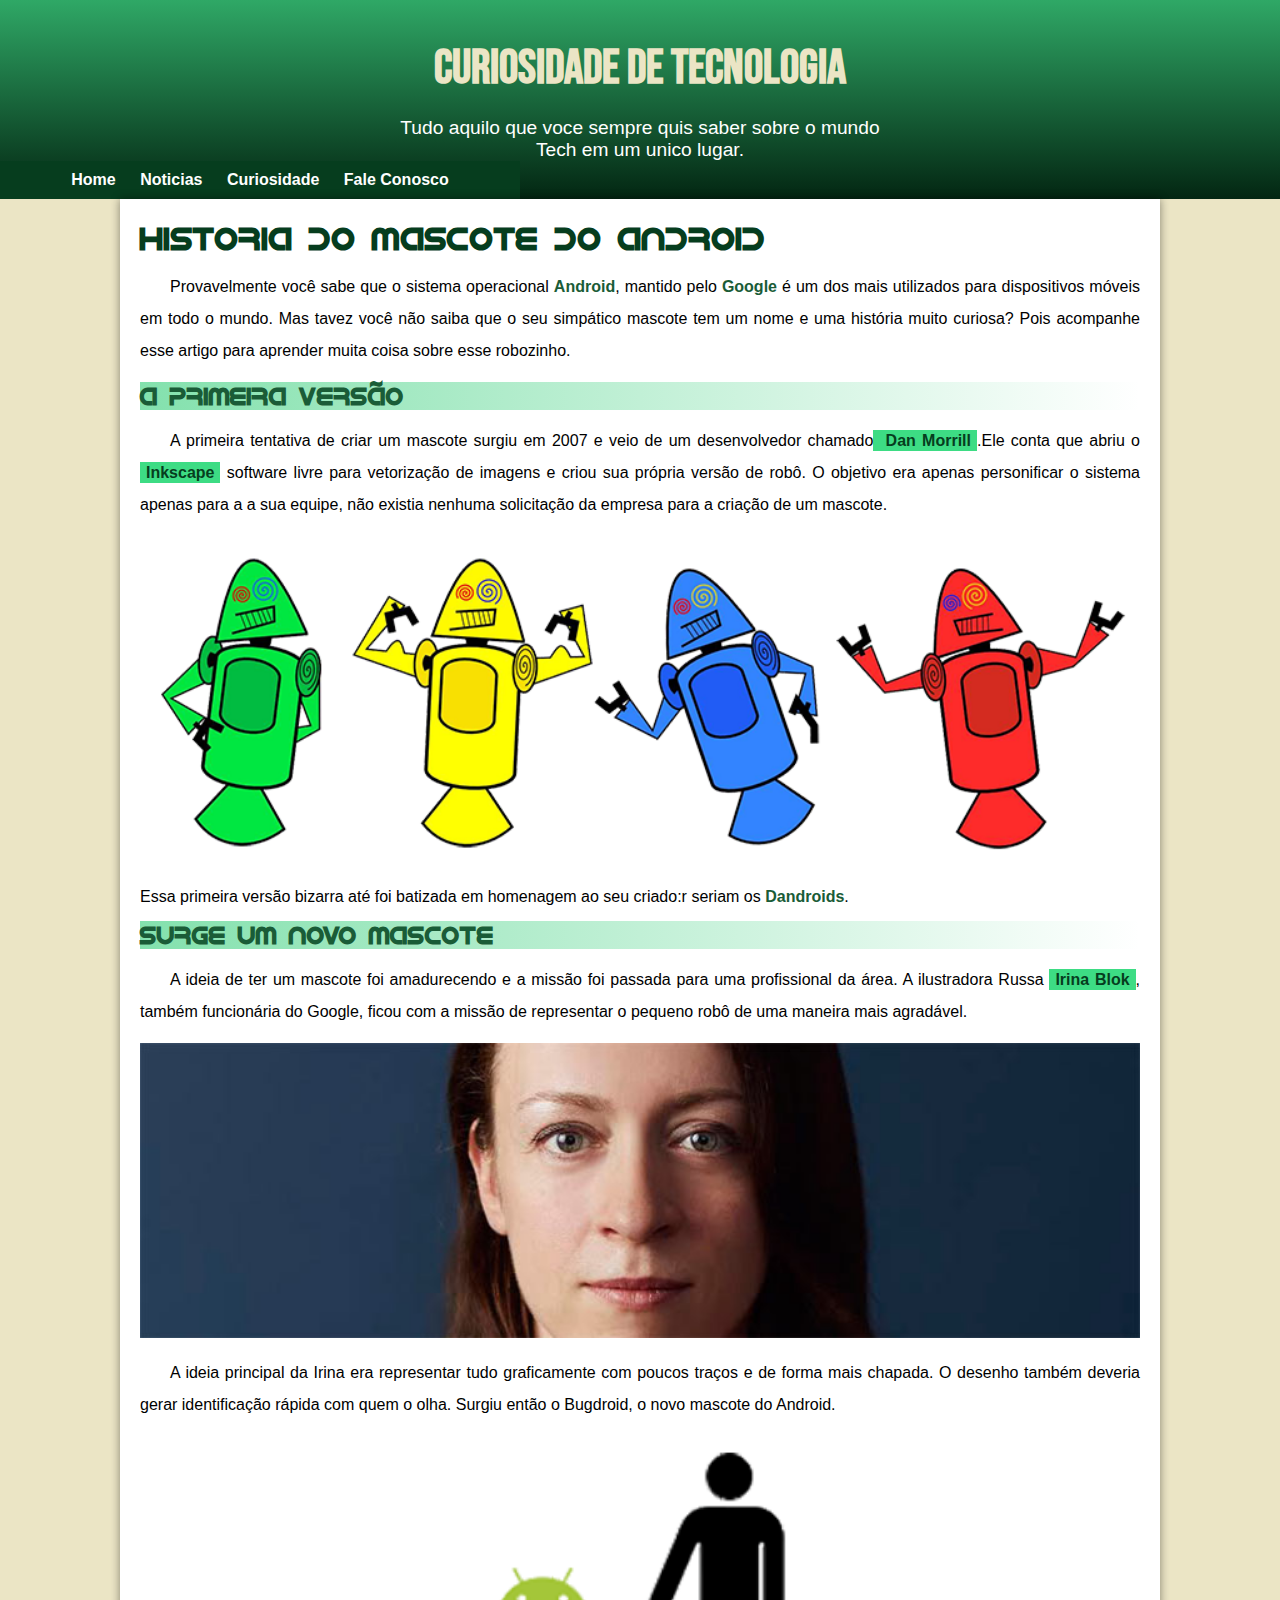
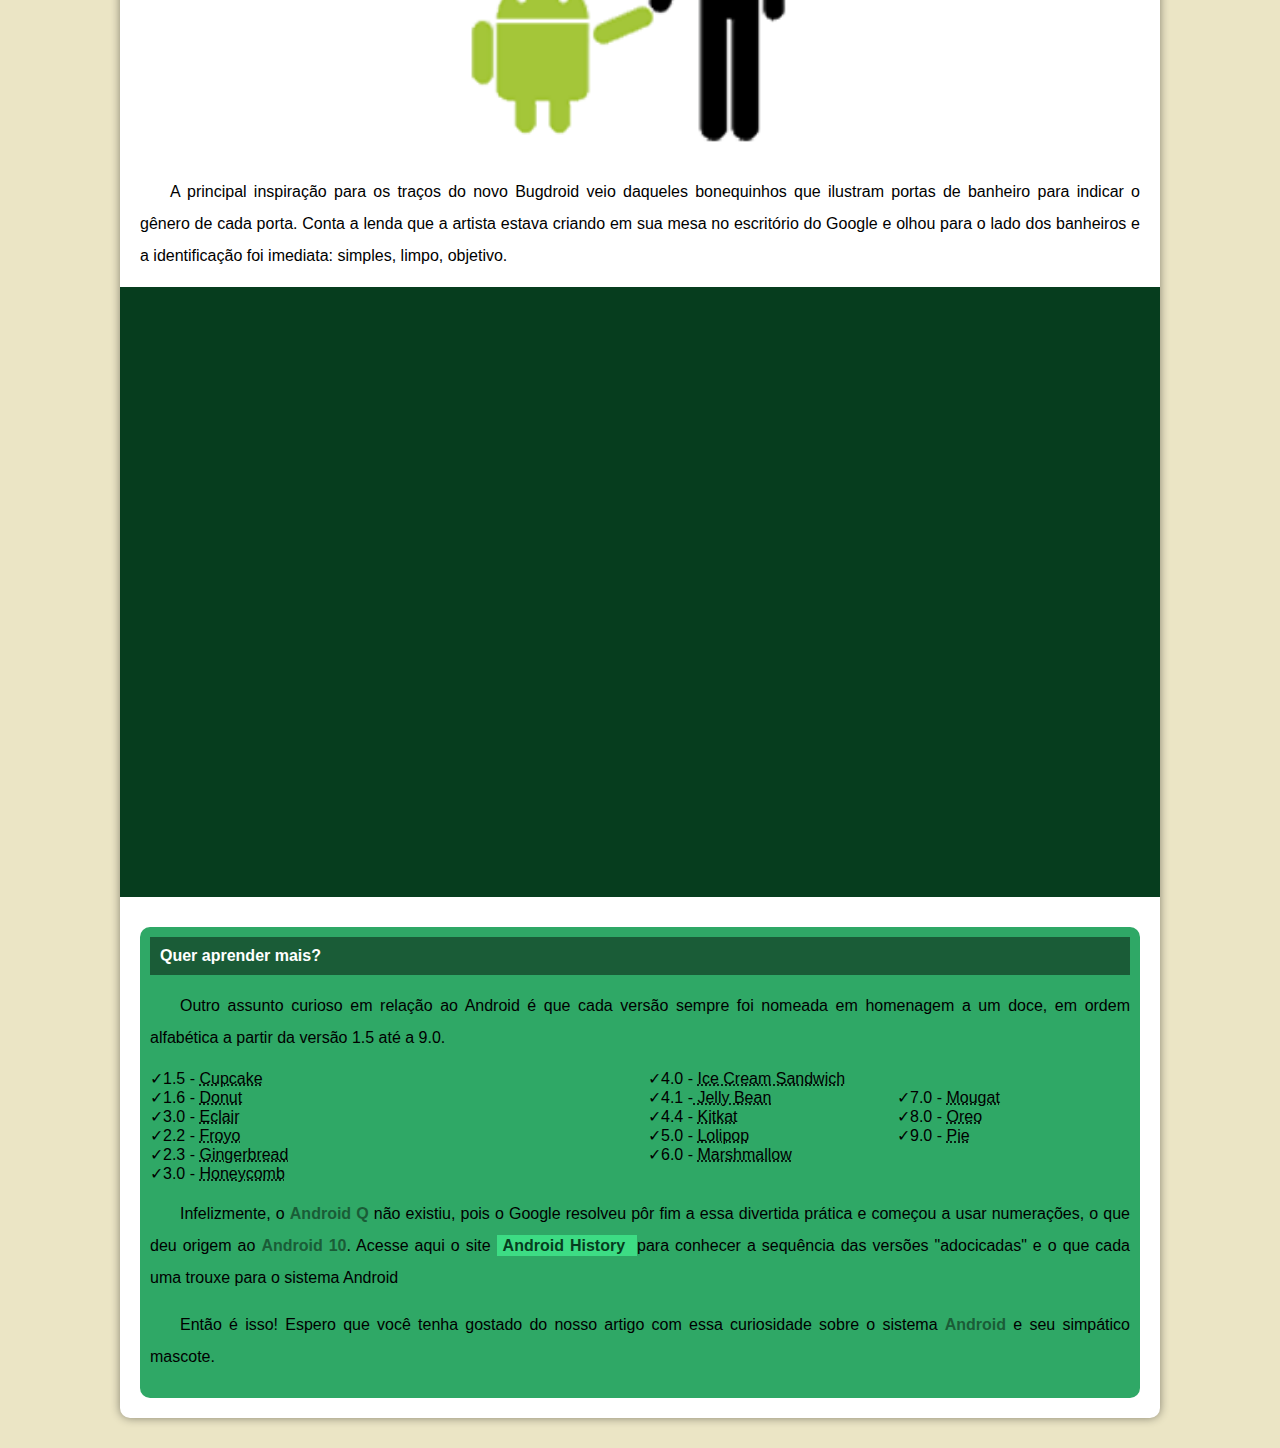
<file: index.html>
<!DOCTYPE html>
<html lang="pt-br">
<head>
    <meta charset="UTF-8">
    <meta name="viewport" content="width=device-width, initial-scale=1.0">
    <title>Curiosidade Android</title>
    <link rel="shortcut icon" href="imagensdroid/favicon.ico" type="image/x-icon">
    <link rel="stylesheet" href="styledroid.css">
              
<body>
    <header>
        <h1>CURIOSIDADE DE TECNOLOGIA</h1>
        <p>Tudo aquilo que voce sempre quis saber sobre o mundo Tech em um unico lugar.</p>
        <nav>
            <a href="#">Home</a>
            <a href="#">Noticias</a>
            <a href="#">Curiosidade</a>
            <a href="#">Fale Conosco</a>
        </nav>
    </header>
    <main>
        <article>
        <h1>Historia do mascote do android</h1>
        <p>Provavelmente você sabe que o sistema operacional <strong>Android</strong>, mantido pelo <strong>Google </strong>é um dos mais utilizados para dispositivos móveis em todo o mundo. Mas tavez você não saiba que o seu simpático mascote tem um nome e uma história muito curiosa? Pois acompanhe esse artigo para aprender muita coisa sobre esse robozinho.
        </p>
        <h2>A primeira versão</h2>
        <p>A primeira tentativa de criar um mascote surgiu em 2007 e veio de um desenvolvedor chamado<a href="https://androidcommunity.com/dan-morrill-shows-us-the-android-mascot-that-almost-was-20130103/"> Dan Morrill</a>.Ele conta que abriu o <a href="https://inkscape.org/pt-br/" target="_blank">Inkscape</a> software livre para vetorização de imagens e criou sua própria versão de robô. O objetivo era apenas personificar o sistema apenas para a a sua equipe, não existia nenhuma solicitação da empresa para a criação de um mascote.</p>
            <picture>
                <source media="(max-width:600px )" srcset="imagensdroid/dan-droids-pq.png">
                <img src="imagensdroid/dan-droids.png" alt="">
            </picture>
        </p>Essa primeira versão bizarra até foi batizada em homenagem ao seu criado:r seriam os <strong>Dandroids</strong>.</p>
        <h2>Surge um novo mascote</h2>
        <p>A ideia de ter um mascote foi amadurecendo e a missão foi passada para uma profissional da área. A ilustradora Russa <a href="https://www.irinablok.com/android" target="_blank">Irina Blok</a>, também funcionária do Google, ficou com a missão de representar o pequeno robô de uma maneira mais agradável.</p>
        <picture>
            <source media="(max-width:600px )" srcset="imagensdroid/irina-blok-pq.jpg">
            <img src="imagensdroid/irina-blok.jpg" alt="">
        </picture>
        <p>A ideia principal da Irina era representar tudo graficamente com poucos traços e de forma mais chapada. O desenho também deveria gerar identificação rápida com quem o olha. Surgiu então o Bugdroid, o novo mascote do Android.</p>
        <img src="imagensdroid/bugdroid.png" class="pequena"alt="">
        <p>A principal inspiração para os traços do novo Bugdroid veio daqueles bonequinhos que ilustram portas de banheiro para indicar o gênero de cada porta. Conta a lenda que a artista estava criando em sua mesa no escritório do Google e olhou para o lado dos banheiros e a identificação foi imediata: simples, limpo, objetivo.</p>
        <div class="video">
            <iframe width="560" height="315" src="https://www.youtube.com/embed/l2UDgpLz20M?si=65YfbU3pcd7Ewat2" title="YouTube video player" frameborder="0" allow="accelerometer; autoplay; clipboard-write; encrypted-media; gyroscope; picture-in-picture; web-share" referrerpolicy="strict-origin-when-cross-origin" allowfullscreen></iframe>
        </div>
                <aside>
                    <h4>Quer aprender mais?</h4>
                      
                        <p>Outro assunto curioso em relação ao Android é que cada versão sempre foi nomeada em homenagem a um doce, em ordem alfabética a partir da versão 1.5 até a 9.0.</p>
                        <ul type="none">
                            <li>✓1.5 - <abbr title="">Cupcake</abbr> <li>
                            <li>✓1.6 - <abbr title="">Donut</abbr><li>
                            <li>✓3.0 - <abbr title="">Eclair</abbr></li>
                            <li>✓2.2 - <abbr title="">Froyo</abbr></li>
                            <li>✓2.3 - <abbr title="">Gingerbread</abbr></li>
                            <li>✓3.0 - <abbr title="">Honeycomb</abbr></li>
                            <li>✓4.0 - <abbr title="">Ice Cream Sandwich</abbr> </li>
                        <ul type="none">
                            <li>✓4.1 -<abbr title=""> Jelly Bean</abbr></li>
                            <li>✓4.4 - <abbr title="">Kitkat</abbr></li>
                            <li>✓5.0 - <abbr title="">Lolipop</abbr></li>
                            <li>✓6.0 - <abbr title="">Marshmallow</abbr></li>
                            <li>✓7.0 - <abbr title="">Mougat</abbr></li>
                            <li>✓8.0 - <abbr title="">Oreo</abbr></li>
                            <li>✓9.0 - <abbr title="">Pie</abbr></li>
                          </ul>
                        </ul>
                    <p>Infelizmente, o <strong>Android Q</strong> não existiu, pois o Google resolveu pôr fim a essa divertida prática e começou a usar numerações, o que deu origem ao <strong>Android 10</strong>. Acesse aqui o site <a href="https://www.android.com/intl/en_uk/history//donut target="_blank" >Android History </a>para conhecer a sequência das versões "adocicadas" e o que cada uma trouxe para o sistema Android</p>
                    <p>Então é isso! Espero que você tenha gostado do nosso artigo com essa curiosidade sobre o sistema <strong>Android</strong> e seu simpático mascote.</p>
                </aside>

            </article>
            

    </main>
    
</body>
</html>
</file>
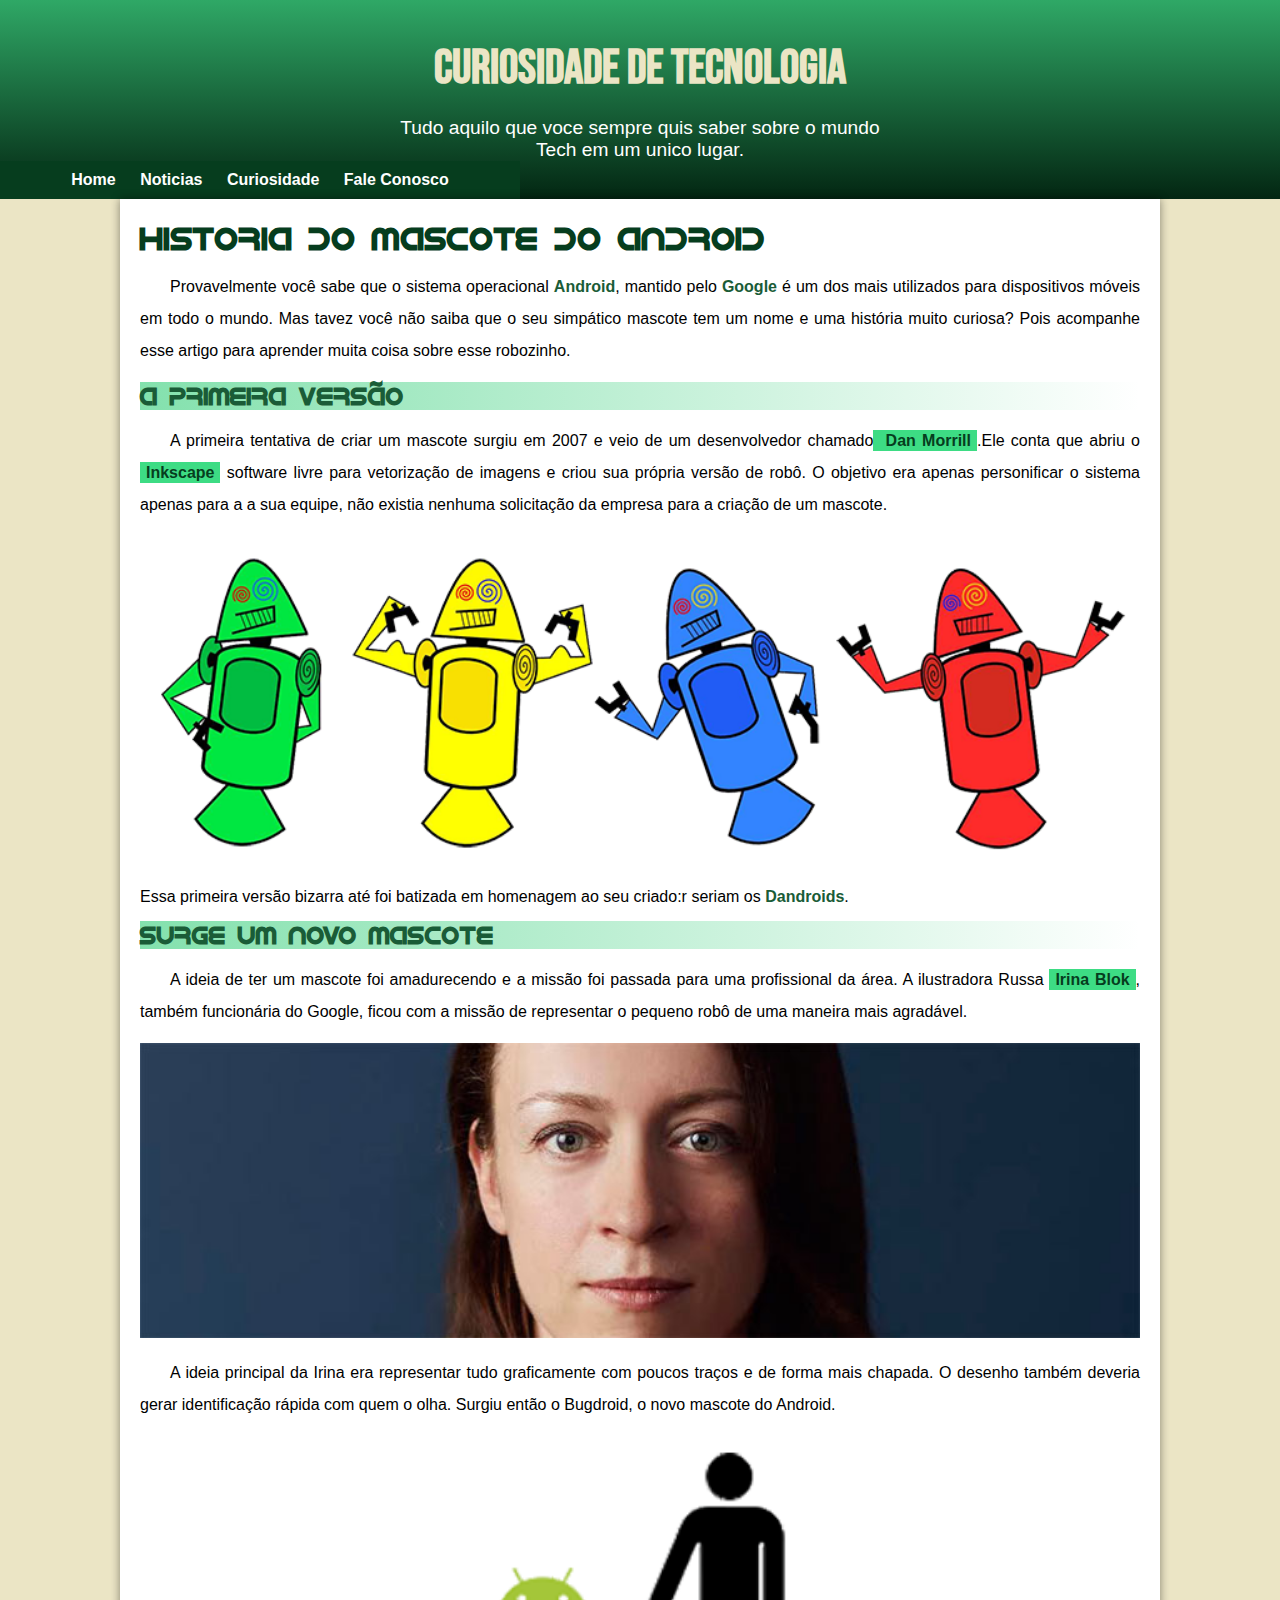
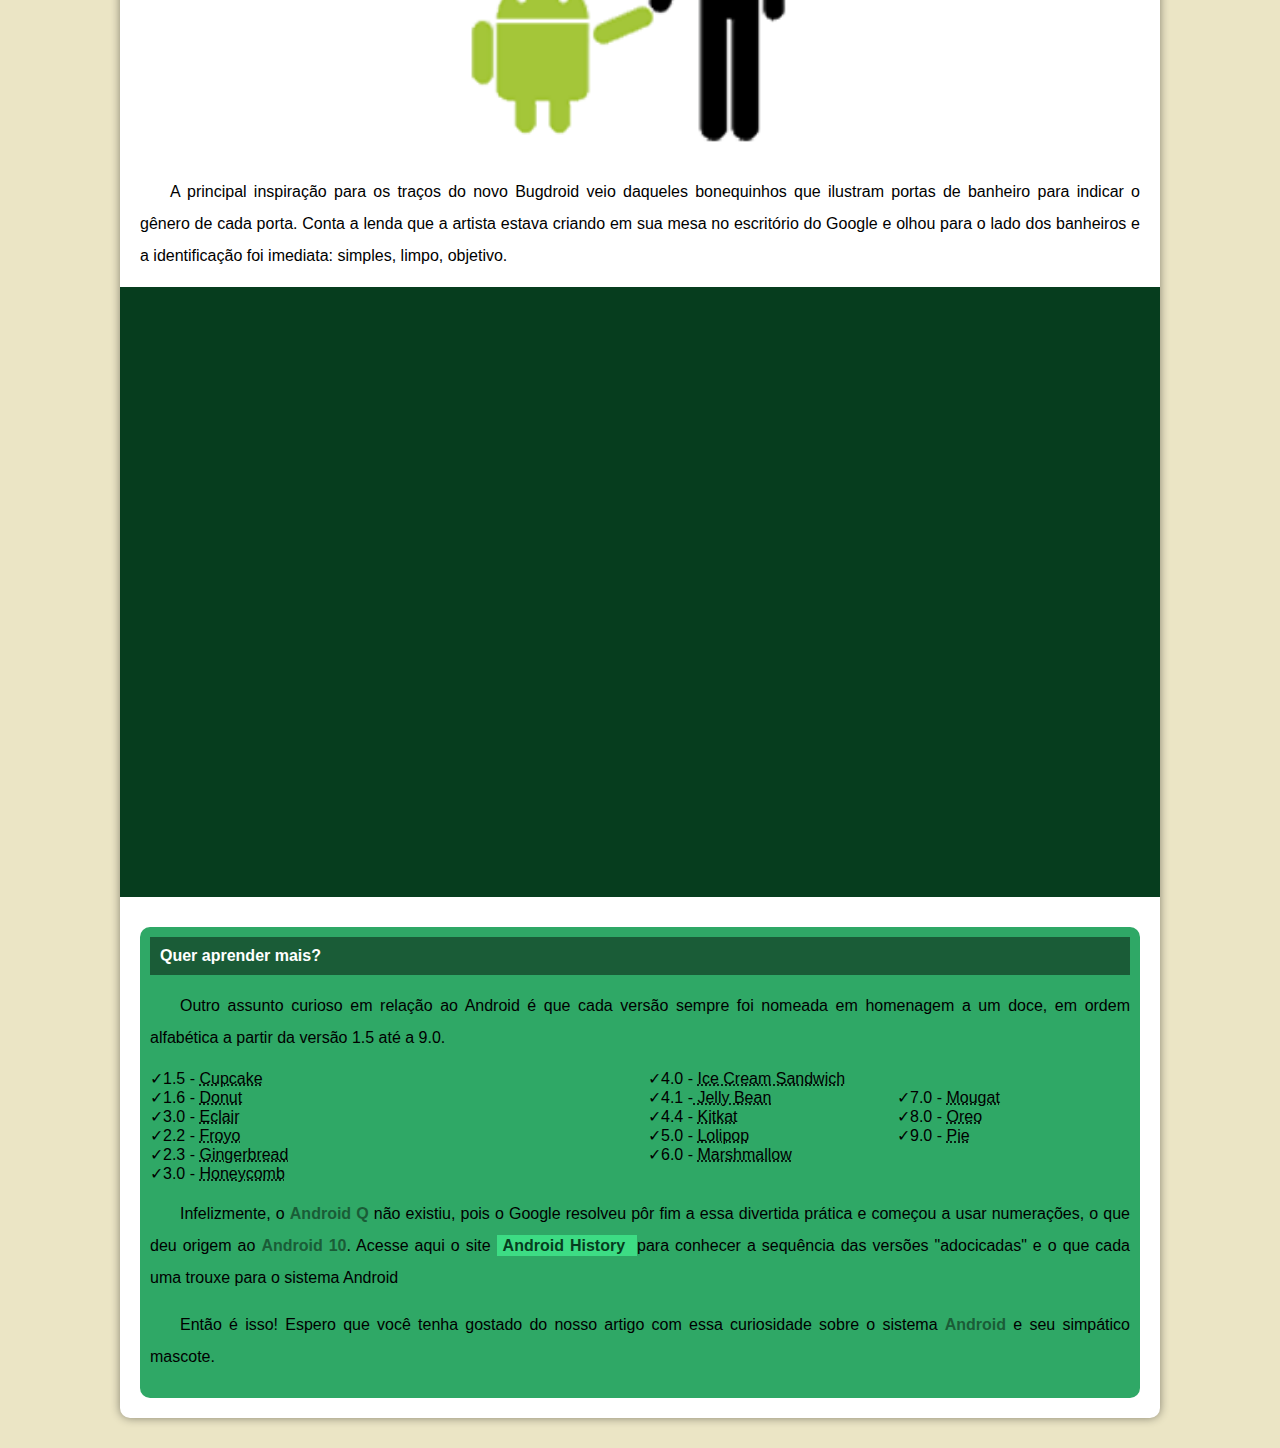
<file: Des010Andr.html>
<!DOCTYPE html>
<html lang="pt-br">
<head>
    <meta charset="UTF-8">
    <meta name="viewport" content="width=device-width, initial-scale=1.0">
    <title>Curiosidade Android</title>
    <link rel="shortcut icon" href="imagensdroid/favicon.ico" type="image/x-icon">
    <link rel="stylesheet" href="styledroid.css">
              
<body>
    <header>
        <h1>CURIOSIDADE DE TECNOLOGIA</h1>
        <p>Tudo aquilo que voce sempre quis saber sobre o mundo Tech em um unico lugar.</p>
        <nav>
            <a href="#">Home</a>
            <a href="#">Noticias</a>
            <a href="#">Curiosidade</a>
            <a href="#">Fale Conosco</a>
        </nav>
    </header>
    <main>
        <article>
        <h1>Historia do mascote do android</h1>
        <p>Provavelmente você sabe que o sistema operacional <strong>Android</strong>, mantido pelo <strong>Google </strong>é um dos mais utilizados para dispositivos móveis em todo o mundo. Mas tavez você não saiba que o seu simpático mascote tem um nome e uma história muito curiosa? Pois acompanhe esse artigo para aprender muita coisa sobre esse robozinho.
        </p>
        <h2>A primeira versão</h2>
        <p>A primeira tentativa de criar um mascote surgiu em 2007 e veio de um desenvolvedor chamado<a href="https://androidcommunity.com/dan-morrill-shows-us-the-android-mascot-that-almost-was-20130103/"> Dan Morrill</a>.Ele conta que abriu o <a href="https://inkscape.org/pt-br/" target="_blank">Inkscape</a> software livre para vetorização de imagens e criou sua própria versão de robô. O objetivo era apenas personificar o sistema apenas para a a sua equipe, não existia nenhuma solicitação da empresa para a criação de um mascote.</p>
            <picture>
                <source media="(max-width:600px )" srcset="imagensdroid/dan-droids-pq.png">
                <img src="imagensdroid/dan-droids.png" alt="">
            </picture>
        </p>Essa primeira versão bizarra até foi batizada em homenagem ao seu criado:r seriam os <strong>Dandroids</strong>.</p>
        <h2>Surge um novo mascote</h2>
        <p>A ideia de ter um mascote foi amadurecendo e a missão foi passada para uma profissional da área. A ilustradora Russa <a href="https://www.irinablok.com/android" target="_blank">Irina Blok</a>, também funcionária do Google, ficou com a missão de representar o pequeno robô de uma maneira mais agradável.</p>
        <picture>
            <source media="(max-width:600px )" srcset="imagensdroid/irina-blok-pq.jpg">
            <img src="imagensdroid/irina-blok.jpg" alt="">
        </picture>
        <p>A ideia principal da Irina era representar tudo graficamente com poucos traços e de forma mais chapada. O desenho também deveria gerar identificação rápida com quem o olha. Surgiu então o Bugdroid, o novo mascote do Android.</p>
        <img src="imagensdroid/bugdroid.png" class="pequena"alt="">
        <p>A principal inspiração para os traços do novo Bugdroid veio daqueles bonequinhos que ilustram portas de banheiro para indicar o gênero de cada porta. Conta a lenda que a artista estava criando em sua mesa no escritório do Google e olhou para o lado dos banheiros e a identificação foi imediata: simples, limpo, objetivo.</p>
        <div class="video">
            <iframe width="560" height="315" src="https://www.youtube.com/embed/l2UDgpLz20M?si=65YfbU3pcd7Ewat2" title="YouTube video player" frameborder="0" allow="accelerometer; autoplay; clipboard-write; encrypted-media; gyroscope; picture-in-picture; web-share" referrerpolicy="strict-origin-when-cross-origin" allowfullscreen></iframe>
        </div>
                <aside>
                    <h4>Quer aprender mais?</h4>
                      
                        <p>Outro assunto curioso em relação ao Android é que cada versão sempre foi nomeada em homenagem a um doce, em ordem alfabética a partir da versão 1.5 até a 9.0.</p>
                        <ul type="none">
                            <li>✓1.5 - <abbr title="">Cupcake</abbr> <li>
                            <li>✓1.6 - <abbr title="">Donut</abbr><li>
                            <li>✓3.0 - <abbr title="">Eclair</abbr></li>
                            <li>✓2.2 - <abbr title="">Froyo</abbr></li>
                            <li>✓2.3 - <abbr title="">Gingerbread</abbr></li>
                            <li>✓3.0 - <abbr title="">Honeycomb</abbr></li>
                            <li>✓4.0 - <abbr title="">Ice Cream Sandwich</abbr> </li>
                        <ul type="none">
                            <li>✓4.1 -<abbr title=""> Jelly Bean</abbr></li>
                            <li>✓4.4 - <abbr title="">Kitkat</abbr></li>
                            <li>✓5.0 - <abbr title="">Lolipop</abbr></li>
                            <li>✓6.0 - <abbr title="">Marshmallow</abbr></li>
                            <li>✓7.0 - <abbr title="">Mougat</abbr></li>
                            <li>✓8.0 - <abbr title="">Oreo</abbr></li>
                            <li>✓9.0 - <abbr title="">Pie</abbr></li>
                          </ul>
                        </ul>
                    <p>Infelizmente, o <strong>Android Q</strong> não existiu, pois o Google resolveu pôr fim a essa divertida prática e começou a usar numerações, o que deu origem ao <strong>Android 10</strong>. Acesse aqui o site <a href="https://www.android.com/intl/en_uk/history//donut target="_blank" >Android History </a>para conhecer a sequência das versões "adocicadas" e o que cada uma trouxe para o sistema Android</p>
                    <p>Então é isso! Espero que você tenha gostado do nosso artigo com essa curiosidade sobre o sistema <strong>Android</strong> e seu simpático mascote.</p>
                </aside>

            </article>
            

    </main>
    
</body>
</html>
</file>
<file: styledroid.css>
@charset "UTF-8";


@import url('https://fonts.googleapis.com/css2?family=Bebas+Neue&display=swap');

@font-face {
    font-family:"Android";
    src:url('/fontes/idroid.otf') format('opentype');
    font-weight: normal;

}


:root {
    --cor0: #ebe5c5;
    --cor1: #83e1ad;
    --cor2: #3ddc84;
    --cor3: #2fa866;
    --cor4: #1a5c37;
    --cor5: #063d1e;

    --fonte-padrao:Arial,Verdana,Helvetica,sans-serif;
    --fonte-destaque:'Bebas Neue','cursive';
    --fonte-android:'Android','cursive';

}

* {
    margin: 0px;
    padding: 0px;
}
   


body{
    background-color: var(--cor0);
    font-family: var(--fonte-padrao);
}

header {
    background-image: linear-gradient(to bottom,var(--cor3),#032612);
    min-height: 150px;
    text-align: center;
    padding-top: 40px;
}

header>p {
    color: white;
    font-family:var(--fonte-padrao) ;
    font-size: 1.2em;
    margin: auto;
    width: 500px;
}

header > h1 {
    color:var(--cor0);
    font-family: var(--fonte-destaque);
    font-size: 3em;
    margin-bottom: 20px;
    

}

nav{
    background-color: var(--cor5);
    padding: 10px;
    width: 500px;
}

nav> a {
    color: white;
    padding: 10px;
    border-radius: 5px;
    text-decoration: none;
    font-weight: bold;
    transition-duration: .5;
}

nav a:hover{
    background-color: var(--cor3);
    color: var(--cor5);
}

main {
    min-width: 300px;
    max-width: 1000px;
    margin: auto;
    margin-bottom: 30px;
    padding: 20px;
    background-color: white;
    box-shadow: 0px 0px 10px rgba(0, 0, 0, 0.44);
    border-bottom-left-radius: 10px;
    border-bottom-right-radius: 10px;
}

main img {
    width: 100%;
}

main img.pequena {
    width: 50%;
    display: block;
    margin: auto;
}

div.video {
    background-color: var(--cor5);
    margin: 0px -20px 30px -20px;
    padding: 20px;
    padding-bottom: 59%;
    position: relative;
}

div.video>iframe {
    position: absolute;
    top: 6%;
    left:5%;
    width: 90%;
    height: 90%;
}

main > article > h1 {
    color: var(--cor5);
    font-family: var(--fonte-android);
}

main  h2 {
    font-family:var(--fonte-android);
    color: var(--cor4);
    font-size: 1.5em;
    background-image: linear-gradient(to right,var(--cor1),transparent);
}

main p {
    margin: 15px 0px;
    text-align: justify;
    text-indent: 30px;
    font-size: 1em;
    line-height: 2em;
}

main strong {
    color: var(--cor4);
    font-weight: bold;
}

main a {
    text-decoration: none;
    font-weight: bold;
    color: var(--cor5);
    background-color: var(--cor2);
    padding: 2px 6px;
}

main a:hover{
    text-decoration: underline;
    color: var(--cor4);
}

aside{
    background-color: var(--cor3);
    padding: 10px;
    border-radius: 10px;
}

aside h4 {
    background-color: var(--cor4);
    color: white;
    padding: 10px;
}

aside ul {
    list-style-position: inside;
    columns: 2;

}
</file>
